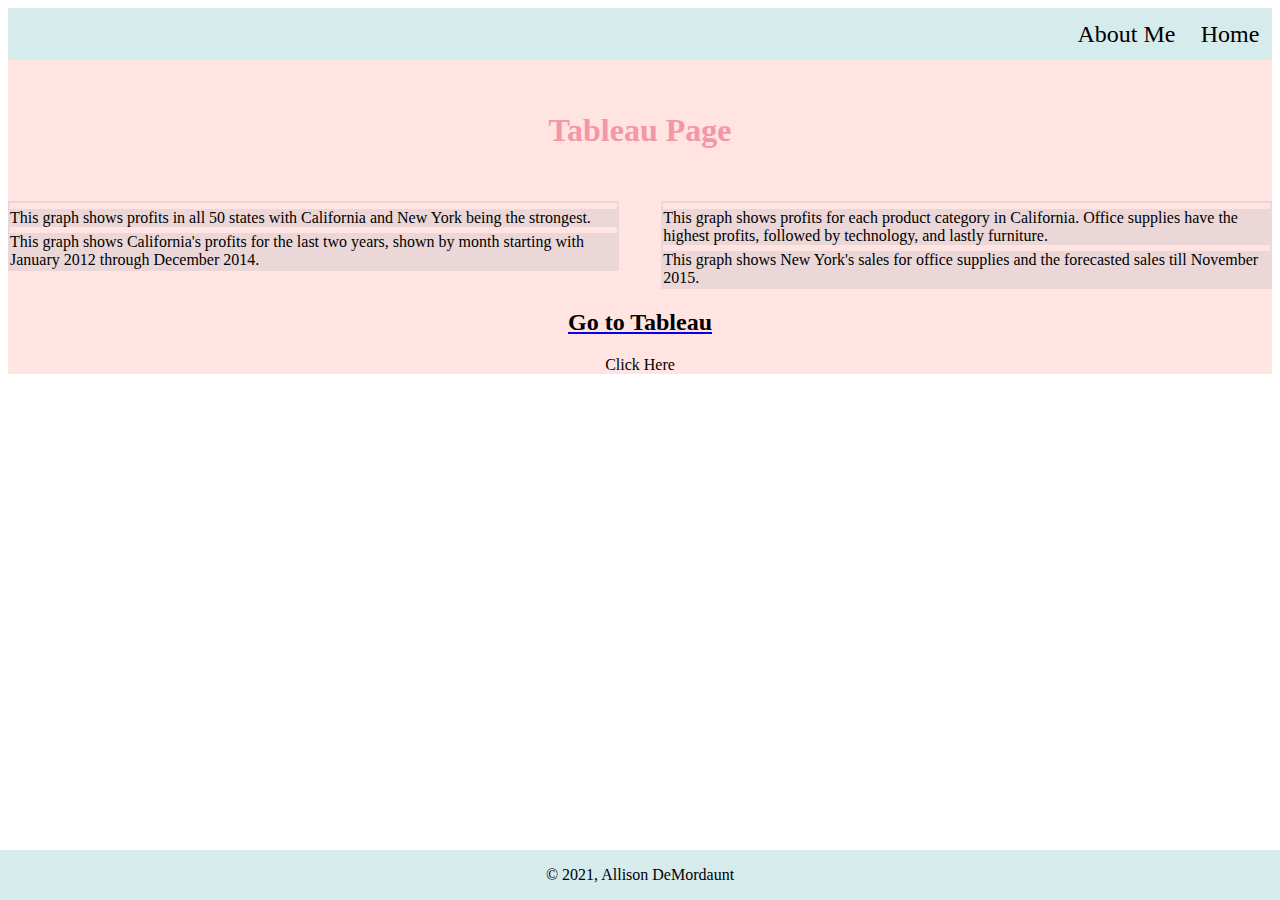
<file: html/tableau.html>
<!DOCTYPE html>

<html>
        <header>
            <link href="../styles/bootsyles.css" rel="stylesheet">
            <div class="navigation">
                <a href="../index.html">Home</a>
                <a href="about.html">About Me</a>
            </div>
        </header>
    <body>
        <div class="main">
        <br>
        <h1>
            Tableau Page
        </h1>
        <br>
        
        <div class="column">
                <!--First Graph-->
                <div class="h2">
                <div class='tableauPlaceholder' id='viz1638569431367' style='position: relative'>
                    <noscript>
                        <a href='#'>
                            <img alt='Sheet 1 ' src='https:&#47;&#47;public.tableau.com&#47;static&#47;images&#47;IS&#47;IS201FinalProjectSheet1&#47;Sheet1&#47;1_rss.png' style='border: none' />
                        </a>
                    </noscript>
                        <object class='tableauViz'  style='display:none;'>
                            <param name='host_url' value='https%3A%2F%2Fpublic.tableau.com%2F' />
                            <param name='embed_code_version' value='3' /> 
                            <param name='site_root' value='' />
                            <param name='name' value='IS201FinalProjectSheet1&#47;Sheet1' />
                            <param name='tabs' value='no' />
                            <param name='toolbar' value='yes' />
                            <param name='static_image' value='https:&#47;&#47;public.tableau.com&#47;static&#47;images&#47;IS&#47;IS201FinalProjectSheet1&#47;Sheet1&#47;1.png' /> 
                            <param name='animate_transition' value='yes' />
                            <param name='display_static_image' value='yes' />
                            <param name='display_spinner' value='yes' />
                            <param name='display_overlay' value='yes' />
                            <param name='display_count' value='yes' />
                            <param name='language' value='en-US' />
                            <param name='filter' value='publish=yes' />
                        </object>
                </div> <!--end of first column div-->               
                            <script type='text/javascript'>                    
                                var divElement = document.getElementById('viz1638569431367');                    
                                var vizElement = divElement.getElementsByTagName('object')[0];vizElement.style.width='100%';vizElement.style.height=(divElement.offsetWidth*0.75)+'px';                   
                                var scriptElement = document.createElement('script'); scriptElement.src = 'https://public.tableau.com/javascripts/api/viz_v1.js';vizElement.parentNode.insertBefore(scriptElement, vizElement);               
                            </script>
                </div>
                            This graph shows profits in all 50 states with California and New York being the strongest.
                <!--Second Graph-->
                <div class="h2">
                <div class='tableauPlaceholder' id='viz1638570494443' style='position: relative'>
                    <noscript>
                        <a href='#'>
                            <img alt='Sheet 2 ' src='https:&#47;&#47;public.tableau.com&#47;static&#47;images&#47;IS&#47;IS201FinalProjectSheet2&#47;Sheet2&#47;1_rss.png' style='border: none' />
                        </a>
                    </noscript>
                        <object class='tableauViz'  style='display:none;'>
                            <param name='host_url' value='https%3A%2F%2Fpublic.tableau.com%2F' /> 
                            <param name='embed_code_version' value='3' /> 
                            <param name='site_root' value='' />
                            <param name='name' value='IS201FinalProjectSheet2&#47;Sheet2' />
                            <param name='tabs' value='no' />
                            <param name='toolbar' value='yes' />
                            <param name='static_image' value='https:&#47;&#47;public.tableau.com&#47;static&#47;images&#47;IS&#47;IS201FinalProjectSheet2&#47;Sheet2&#47;1.png' /> 
                            <param name='animate_transition' value='yes' />
                            <param name='display_static_image' value='yes' />
                            <param name='display_spinner' value='yes' />
                            <param name='display_overlay' value='yes' />
                            <param name='display_count' value='yes' />
                            <param name='language' value='en-US' />
                            <param name='filter' value='publish=yes' />
                        </object>
                </div> <!--end of second graph div-->               
                        <script type='text/javascript'>                   
                            var divElement = document.getElementById('viz1638570494443');                    
                            var vizElement = divElement.getElementsByTagName('object')[0];vizElement.style.width='100%';vizElement.style.height=(divElement.offsetWidth*0.75)+'px';                    
                            var scriptElement = document.createElement('script');scriptElement.src = 'https://public.tableau.com/javascripts/api/viz_v1.js';vizElement.parentNode.insertBefore(scriptElement, vizElement);                
                        </script>
                </div>
                        This graph shows California's profits for the last two years, shown by month starting with January 2012 through December 2014.
        </div> <!--first column div-->
            <!--Third Graph-->
            <div class="columna">
                <div class="h2">
                <div class='tableauPlaceholder' id='viz1638570975014' style='position: relative'>
                    <noscript>
                        <a href='#'>
                            <img alt='Sheet 3 ' src='https:&#47;&#47;public.tableau.com&#47;static&#47;images&#47;IS&#47;IS201FinalProjectSheet3&#47;Sheet3&#47;1_rss.png' style='border: none' />
                        </a>
                    </noscript>
                        <object class='tableauViz'  style='display:none;'>
                            <param name='host_url' value='https%3A%2F%2Fpublic.tableau.com%2F' /> 
                            <param name='embed_code_version' value='3' /> 
                            <param name='site_root' value='' />
                            <param name='name' value='IS201FinalProjectSheet3&#47;Sheet3' />
                            <param name='tabs' value='no' />
                            <param name='toolbar' value='yes' />
                            <param name='static_image' value='https:&#47;&#47;public.tableau.com&#47;static&#47;images&#47;IS&#47;IS201FinalProjectSheet3&#47;Sheet3&#47;1.png' /> 
                            <param name='animate_transition' value='yes' />
                            <param name='display_static_image' value='yes' />
                            <param name='display_spinner' value='yes' />
                            <param name='display_overlay' value='yes' />
                            <param name='display_count' value='yes' />
                            <param name='language' value='en-US' />
                            <param name='filter' value='publish=yes' />
                        </object>
                </div> <!--end of third graph div-->               
                        <script type='text/javascript'>                    
                            var divElement = document.getElementById('viz1638570975014');                    
                            var vizElement = divElement.getElementsByTagName('object')[0];vizElement.style.width='100%';vizElement.style.height=(divElement.offsetWidth*0.75)+'px';                    
                            var scriptElement = document.createElement('script');scriptElement.src = 'https://public.tableau.com/javascripts/api/viz_v1.js';vizElement.parentNode.insertBefore(scriptElement, vizElement);                
                        </script>
                </div>     
                        This graph shows profits for each product category in California. Office supplies have the highest profits, followed by technology, and lastly furniture.

                <!--Fourth Graph-->
                <div class="h2">
                <div class='tableauPlaceholder' id='viz1638571094397' style='position: relative'>
                    <noscript>
                        <a href='#'>
                            <img alt='Sheet 4 ' src='https:&#47;&#47;public.tableau.com&#47;static&#47;images&#47;IS&#47;IS201FinalProject_16385690201780&#47;Sheet4&#47;1_rss.png' style='border: none' />
                        </a>
                    </noscript>
                        <object class='tableauViz'  style='display:none;'>
                            <param name='host_url' value='https%3A%2F%2Fpublic.tableau.com%2F' /> 
                            <param name='embed_code_version' value='3' /> 
                            <param name='site_root' value='' />
                            <param name='name' value='IS201FinalProject_16385690201780&#47;Sheet4' />
                            <param name='tabs' value='no' />
                            <param name='toolbar' value='yes' />
                            <param name='static_image' value='https:&#47;&#47;public.tableau.com&#47;static&#47;images&#47;IS&#47;IS201FinalProject_16385690201780&#47;Sheet4&#47;1.png' /> 
                            <param name='animate_transition' value='yes' />
                            <param name='display_static_image' value='yes' />
                            <param name='display_spinner' value='yes' />
                            <param name='display_overlay' value='yes' />
                            <param name='display_count' value='yes' />
                            <param name='language' value='en-US' />
                            <param name='filter' value='publish=yes' />
                        </object>
                </div>  <!--end of fourth graph div-->              
                        <script type='text/javascript'>                    
                            var divElement = document.getElementById('viz1638571094397');                    
                            var vizElement = divElement.getElementsByTagName('object')[0];vizElement.style.width='100%';vizElement.style.height=(divElement.offsetWidth*0.75)+'px';                    
                            var scriptElement = document.createElement('script');scriptElement.src = 'https://public.tableau.com/javascripts/api/viz_v1.js';vizElement.parentNode.insertBefore(scriptElement, vizElement);                
                        </script>
                </div>      
                  This graph shows New York's sales for office supplies and the forecasted sales till November 2015.
        
            </div> <!--end of columna div-->
        
            <div class="stopfloating"></div>
        
            <div class="post-preview">
                <a href="https://www.tableau.com"><h2 class="post-title">Go to Tableau</h2></a>
                <p class="post-meta">
                    Click Here 
                </p>
            </div>  
        </div> <!--end of main div-->
    </body>
    <!--Footer-->
    <div class="common footer">
        <p>&copy; 2021, Allison DeMordaunt</p>
    </div>
</html>
</file>
<file: styles/bootsyles.css>
.navigation {
    background-color: rgb(214, 235, 236);
    overflow: hidden;
}

.navigation a {
    float: right;
    color: black;
    text-align: right;
    padding: 1%;
    font-size: x-large;
    font-family: 'Times New Roman', Times, serif;
    text-decoration: none;
}

.navigation a:hover{
    color: rgb(245, 150, 166);
}

h1{
    text-align: center;
    color:rgb(245, 150, 166);
    font-family:Georgia, 'Times New Roman', Times, serif;
    background-color: mistyrose;
    padding: 1%;
}

.main{
  background-color: mistyrose;
}

.column {
    float: left;
    width: 48%;
    padding: 2px;
    background-color: rgb(235, 215, 215);

}

.columna{
    float: right;
    width: 48%;
    padding: 2px;
    background-color: rgb(235, 215, 215);
}

.stopfloating{
    clear:both;
}

.footer {
    position:fixed;
    left:0px;
    right:0px;
    bottom: 0px;
    text-align: center;
    background-color:rgb(214, 235, 236);
}

.h2 {
    border-style: solid;
    border-color: mistyrose;
    border-width: 3px;
    border-left-width: 2px;
    border-right-width: 2px;
}

h2 {
    text-align: center;
    color:black;
}

h2:hover{
    color:rgb(245, 150, 166)
}

p {
    text-align: center
}
</file>
